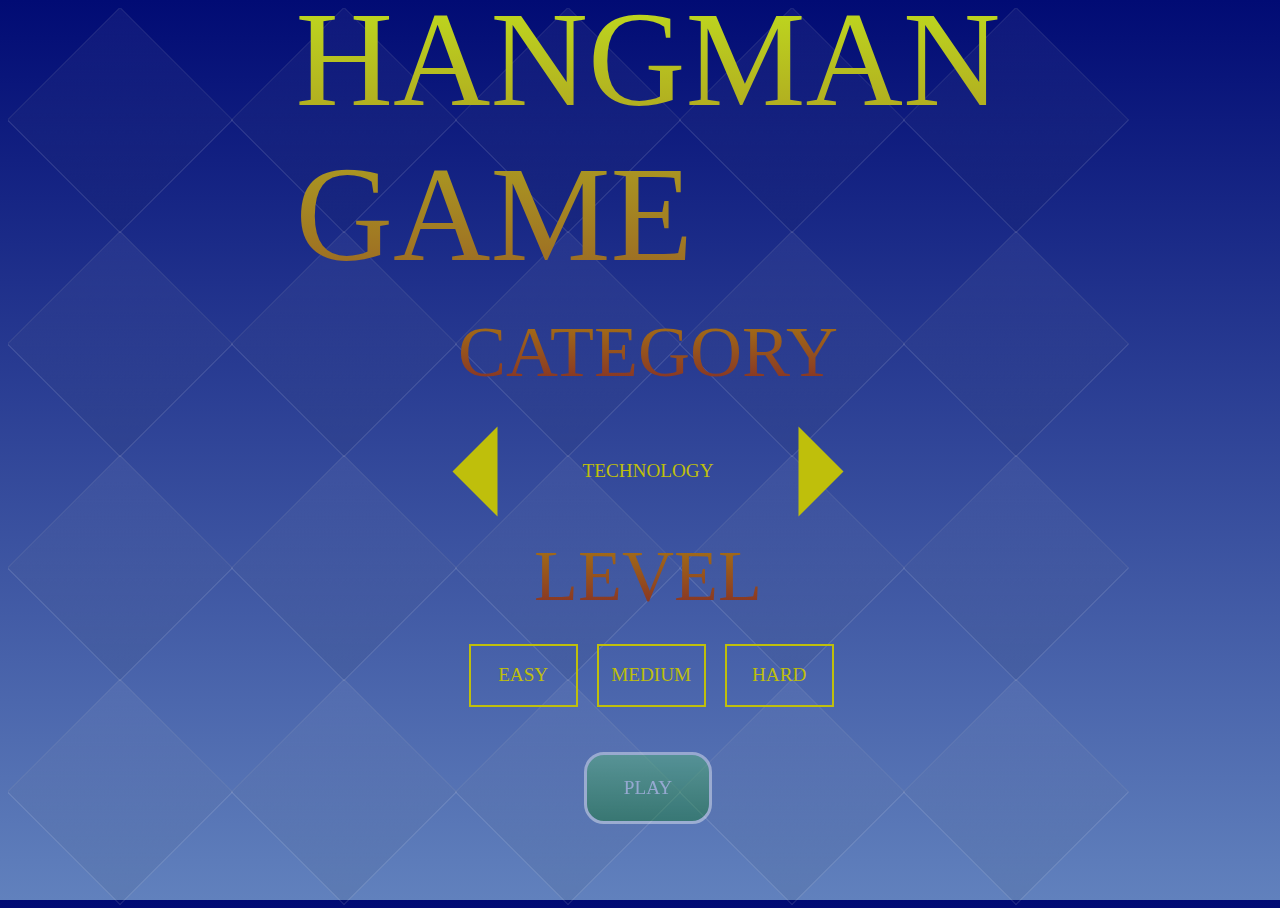
<file: index.html>
<!DOCTYPE html>
<html lang="en">
<head>
    <meta charset="UTF-8">
    <meta name="viewport" content="width=device-width, initial-scale=1.0">
    <title>Hangman</title>
    <link rel="stylesheet" href="Hangman.css">
</head>




<body class="bod" >


    <div class="vidD"></div>
    <div class="vidD"></div>
    <div class="vidD"></div>
    <div class="vidD"></div>
    <div class="vidD"></div>
    <div class="vidD"></div>
    <div class="vidD"></div>
    <div class="vidD"></div>
    <div class="vidD"></div>
    <div class="vidD"></div>
    <div class="vidD"></div>
    <div class="vidD"></div>
    <div class="vidD"></div>
    <div class="vidD"></div>
    <div class="vidD"></div>
    <div class="vidD"></div>
    <div class="vidD"></div>
    <div class="vidD"></div>
    <div class="vidD"></div>
    <div class="vidD"></div>
    <div class="mainDiv">
        <div class="titleT">HANGMAN GAME</div>
        <div class="textT">CATEGORY</div>
        <div class="categoriesDiv">
        <div id="btl" class="bt leftK"></div>
        <div  id="category" class="category"></div>
        <div id="btr" class="bt rightK"></div>
        </div>
        <div class="textT">LEVEL</div>
        <div class="levels">
         <input type="button" id="easyB" class="lev" value="EASY">
         <input type="button" id="mediumB" class="lev" value="MEDIUM">
         <input type="button" id="hardB" class="lev" value="HARD">
        </div>
         <div>
            <input type="button" class="disabledStart"  id="strtButton" value="PLAY" onclick="startGame()">
           
            <a href="Hangman.html" id="linkToStart"></a>
         </div>
    </div>


    <script type="text/javaScript" src="hangman.js"></script>
</body>
</html>
</file>
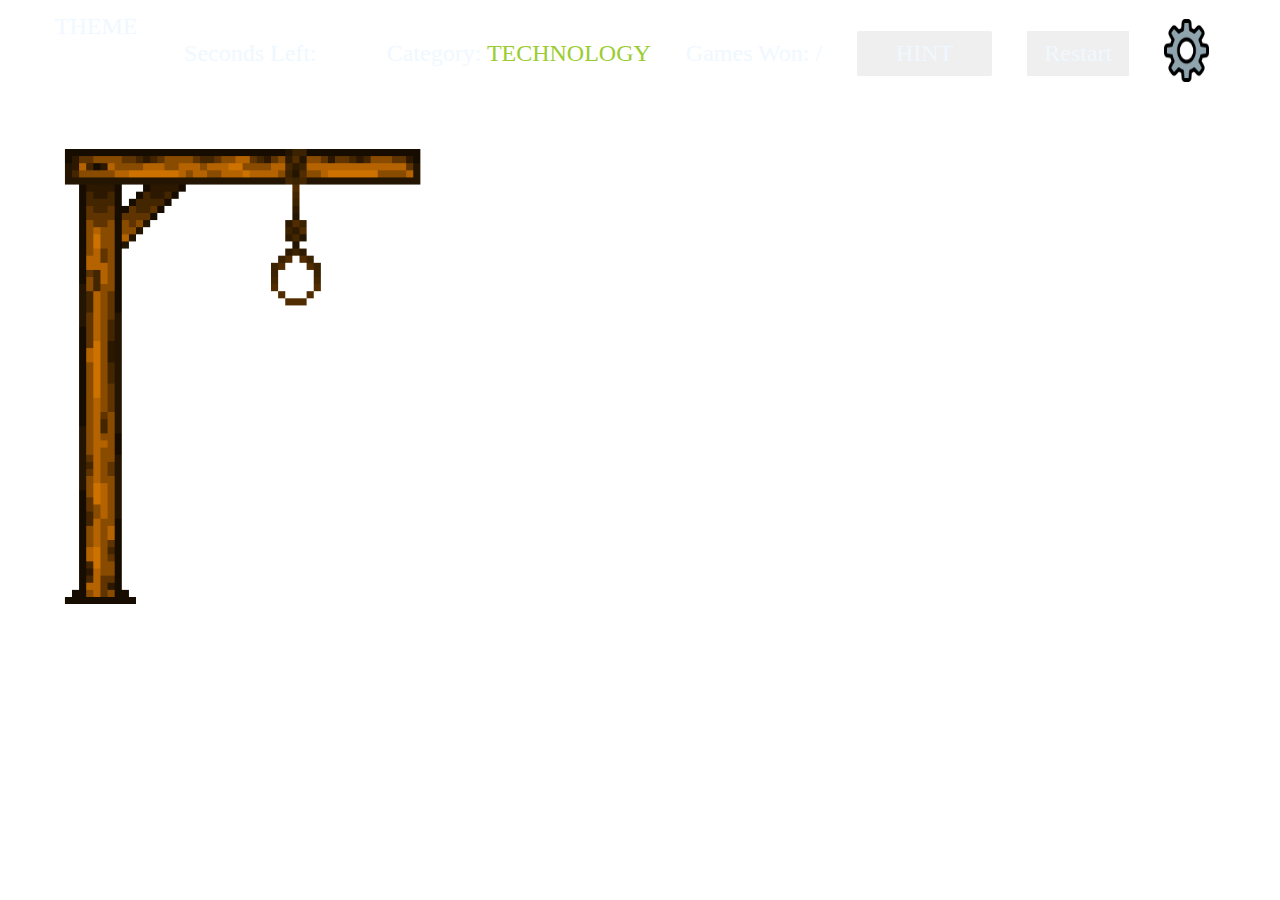
<file: Hangman.html>
<!DOCTYPE html>
<html lang="en">


<head>
    <meta charset="UTF-8">
    <meta name="viewport" content="width=device-width, initial-scale=1.0">
    <title>Hangman</title>
    <link rel="stylesheet" href="Hangman.css">
</head>


<body>




    <div id="options">
       
        <div id="dropdown">
        <div id="themeBox">THEME</div>
        <div id="modes">


       
     <div id="m1">Man </div>
         
     <div id="m2">Long Man </div>
     
     <div id="m3">Prisoner </div>
     
     <div id="m4">Girl</div>
     </div>
       
    </div>
   
 
       <div id="stats">
        <div >Seconds Left: <span id="secondsLeft"></span></div><!--add this-->
        <div><span id="diff"></span></div>
        <div>Category: <span id="categ"></span></div><!--edit added space after category-->
        <div id="gamesWon">Games Won: <span id="nbGamesWon"></span>/ <span id="totalGames"></span></div>
        <input id="hint" value="HINT" type="button">
        <input type="button" id="newgame" value="Restart" >
        <div> <img src="settings.png" class="settingIcon" onclick="reStart()" >
            <a href="index.html" id="linkToReStart"></a></div>
       </div>


    </div>
   


    <div id="game">


        <div id="left"><img src="MANI6.png" alt="" id="man"></div>


        <div class="right">
            <div id="word"> </div>
            <div id="keyboard"></div>
        </div>


    </div>
    <div id="btr" class="zero"></div>
  <div id="btl" class="zero"></div>
  <div id="easyB" class="zero"></div>
  <div id="mediumB" class="zero">
  </div>
  <div id="hardB" class="zero"></div>

  


    <script type="text/javaScript" src="hangman.js"></script>
</body>


</html>
</file>
<file: Hangman.css>
* {
  box-sizing: border-box;
}

#options {
  display: flex;
  height: 10vh;

  align-items: center;
  padding-left: 0%;
  padding-right: 1%;
}

#dropdown {


  margin-top: 13%;
  height: 30vh;
  width: 10vw;
  /*//here*/
}

#modes {

  display: none;
  margin-top: 0.3%;
  position: absolute;
  left: 4.5vh;

  box-shadow: 3px 3px 3px 3px rgba(0, 0, 0, 0.37);

}

#modes div {

  width: 15vh;
  height: 7vh;
  display: flex;
  align-items: center;
  justify-content: center;
  border: 1px solid black;
}

#modes div:hover {
  background-color: rgb(190, 186, 186);
  cursor: pointer;
}

#themeBox {
  color: aliceblue;
  font-size: x-large;/*edit3*/
  border-radius: 2%;
  height: 4vh;
  width: 5vw;
  display: flex;
  justify-content: center;
  align-items: center;
  margin-bottom: 0.5%;
  margin-left: 20%;
  padding: 3vh 7vh 3vh 7vh;/*edit*/
  font-family:fantasy;/*edit3*/
}

#themeBox:hover {
  cursor: pointer;
}

#hint {
  margin-bottom: 0%;
  color: aliceblue;
  margin-right: 0%;
  border-radius: 2%;
  height: 5vh;
  width: 15vh;/*edit3*/
  border: none;
  align-items: center;
  font-family:fantasy;/*edit3*/
  font-size: x-large;/*edit3*/
}

#hint:hover {
  cursor: pointer;
  opacity: 0.5;
}

#stats {
  width: 90%;
  height: 70%;
  display: flex;
  justify-content: space-between;
  align-items: center;
  font-family:fantasy;
  font-size: x-large;
  color: aliceblue;
  margin-left: 4%;/*edit added margin*/
  margin-right: 4%;/*edit added margin*/
  /*padding-left: 0%; removed padding left edit*/
}

.settingIcon {
  width: 3.5vw;
  height: 7vh;

}

.settingIcon:hover {
  opacity: 0.5;
  cursor: pointer;
}

#linkToReStart {
  width: 0;
  height: 0;
}

#newgame {
  color: aliceblue;
  padding: 0px;/*edit3*/
  height: 5vh;/*edit3*/
  width: 8vw;/*edit3*/
  border: none;
  font-family:fantasy;/*edit3*/
  font-size: x-large;/*edit3*/
}

#newgame:hover {
  cursor: pointer;
  opacity: 0.5;
  color: rgb(255, 255, 255);

}

.o1 {
  background-color: rgb(24, 28, 40);
}

.o2 {
  background-color: rgb(107, 143, 93);
}

.o3 {
  background-color: rgb(78, 72, 72);
}

.o4 {
  background-color: rgb(153, 85, 140);
  ;
}

#game {
  display: flex;
  align-items: center;
}


.g1 {
  background-color: rgb(134, 148, 189);


}


.g2 {
  background-color: rgb(147, 197, 127);
}

.g3 {
  background-color: rgb(153, 144, 144);
}


.g4 {
  background-color: rgb(201, 156, 193);
}


#left {
  width: 45%;
  height: 100%;
  margin: 4% 0% 4% 0%;
}


#left img {
  width: 80%;
  height: 80%;
  margin: auto;
}


.right {
  width: 55%;
  height: 100%;
  display: flex;
  flex-direction: column;
}


.letter {
  margin: 1.5%;
  font-size: calc(0.8em + 0.7vw);
  border-radius: 10%;
  min-height: 7vh;
  min-width: 7vh;
  display: flex;
  justify-content: center;

}


.letter1 {
  border-bottom: 4px solid hsl(209, 27%, 30%);
  border-left: 1px solid hsl(209, 27%, 30%);
  border-right: 1px solid hsl(209, 27%, 30%);
  ;
  background-color: hsl(212, 57%, 95%);
  color: hsl(207, 29%, 43%);
}


.letter2 {
  border-bottom: 4px solid hsl(116, 66%, 28%);
  color: hsl(116, 66%, 28%);
  border-left: 1px solid hsl(116, 66%, 28%);
  border-right: 1px solid hsl(116, 66%, 28%);
  background-color: rgb(216, 242, 193);
}


.letter3 {
  border-bottom: 4px solid rgb(78, 72, 72);
  color: rgb(78, 72, 72);
  border-left: 1px solid rgb(78, 72, 72);
  border-right: 1px solid rgb(78, 72, 72);
  background-color: rgb(207, 203, 203);
}


.letter4 {
  border-bottom: 4px solid rgb(116, 61, 106);
  color: rgb(97, 51, 88);
  border-left: 1px solid rgb(116, 61, 106);
  border-right: 1px solid rgb(116, 61, 106);
  background-color: rgb(251, 229, 247);


}


#word {
  padding: 0%;
  width: 90%;
  margin: 2%;
  align-self: center;
  height: 5%;
  margin-bottom: 10%;
  margin-top: 10%;
  display: flex;
  flex-wrap: nowrap;
  align-items: center;
  justify-content: center;
  font-size: xx-large;
}


#keyboard {
  width: 90%;
  height: 40vh;
  align-self: center;
  margin: 3%;
  display: flex;
  flex-wrap: wrap;
  padding: 2%;
  align-items: center;
  align-content: center;
  justify-content: center;
}


#keyboard button {
  margin: 1%;
  height: 19%;
  width: 8%;
  font-size: calc(0.8em + 1vw);
  border-radius: 20%;
  display: flex;
  align-items: center;
  justify-content: center;
}




.kb1 {
  color: hsl(207, 27%, 34%);
  border: 2px solid hsl(207, 27%, 34%);
  background-color: hsl(212, 57%, 95%);
}




.kb2 {
  color: hsl(116, 66%, 28%);
  background-color: rgb(216, 242, 193);

  border: 2px solid hsl(116, 66%, 28%);

}


.kb3 {
  color: rgb(78, 72, 72);
  background-color: rgb(207, 203, 203);

  border: 2px solid rgb(78, 72, 72);
}


.kb4 {
  color: rgb(116, 61, 106);
  border: 2px solid rgb(116, 61, 106);
  background-color: rgb(251, 229, 247);
}






.wrong {
  color: rgb(179, 47, 47);
  background-color: rgb(218, 111, 111);
  border: 2px solid rgb(179, 47, 47);
}


.correct {
  background-Color: rgb(190, 251, 147);
  color: rgb(64, 125, 20);
  border: 2px solid rgb(64, 125, 20);
}


.kb1:hover {
  color: aliceblue;
  border: 2px solid aliceblue;
  background-color: hsl(245, 80%, 69%);
}




.kb2:hover {
  color: aliceblue;
  border: 2px solid aliceblue;
  background-color: rgb(117, 160, 82);


}


.kb3:hover {
  color: aliceblue;
  border: 2px solid aliceblue;
  background-color: rgb(78, 69, 69);

}


.kb4:hover {
  color: aliceblue;
  border: 2px solid aliceblue;
  background-color: rgb(163, 75, 147);
}


.lb1 {
  color: hsl(207, 27%, 34%);
  border: 2px solid hsl(207, 27%, 34%);
  background-color: hsl(212, 57%, 95%);
}


.lb2 {
  color: hsl(116, 66%, 28%);
  background-color: rgb(216, 242, 193);

  border: 2px solid hsl(116, 66%, 28%);
}

.lb3 {
  color: rgb(78, 72, 72);
  background-color: rgb(207, 203, 203);

  border: 2px solid rgb(78, 72, 72);
}

.lb4 {
  color: rgb(116, 61, 106);
  border: 2px solid rgb(116, 61, 106);
  background-color: rgb(251, 229, 247);
}




/*for start page*/


.bod {

  align-items: center;
}


.titleT {

  background: linear-gradient(to bottom, #c1e11e 0%, #9a6324 100%);
  -webkit-background-clip: text;
  -webkit-text-fill-color: transparent;
  font-size: 15vh;
  font-family: fantasy;
  margin: 1%;
  margin-top: 15%;
  margin-bottom: 2%;


}

.textT {

  background: linear-gradient(to bottom, #a97a13 0%, #822828 100%);
  -webkit-background-clip: text;
  -webkit-text-fill-color: transparent;
  font-size: 8vh;
  font-family: fantasy;
  margin: 1%;
}





.categoriesDiv {


  display: flex;
  justify-content: space-between;
  align-items: center;


  margin-top: 4%;
  margin-bottom: 2%;


}


.category {
  display: flex;
  justify-content: center;
  width: 20vw;
  height: 10vh;
  color: rgb(191, 191, 11);
  align-items: center;
  font-size: larger;
  font-family: 'Courier New', Courier, monospace;
  font-family: fantasy;
}


.rightK {


  width: 0;
  height: 0;
  border-bottom: 5vh solid rgb(191, 191, 11);
  border-left: 5vh solid transparent;
  border-right: 5vh solid transparent;
  rotate: 90deg;


}


.leftK {


  width: 0;
  height: 0;
  border-bottom: 5vh solid rgb(191, 191, 11);
  border-left: 5vh solid transparent;
  border-right: 5vh solid transparent;
  rotate: -90deg;


}




.bt:hover {
  /*here*/
  opacity: 0.5;
}




.levels {
  display: flex;
  justify-content: center;
  align-items: center;
  margin-right: 2%;
  margin-bottom: 5%;

}


.lev {
  width: 10vw;
  height: 7vh;
  margin-left: 5%;
  margin-top: 5%;
  background-color: transparent;
  font-family: fantasy;
  font-size: larger;


  border: 0.2vw solid rgb(191, 191, 11);
  color: rgb(191, 191, 11);


}


.lev:hover {
  cursor: pointer;
}


.thisButton {

  border: 0.2vw solid rgb(35, 191, 11);
  color: rgb(35, 191, 11);



}




#strtButton {

  align-items: center;
  justify-content: center;


  margin-top: 10%;


  width: 10vw;
  height: 8vh;


  font-family: fantasy;
  font-size: larger;
  color: aliceblue;


  background: linear-gradient(to bottom, #5ac66e 0%, #097a15 100%);


  border: 3px solid rgb(255, 255, 255);

  border-radius: 20px;

}




.workStart:hover {
  opacity: 0.8;
  cursor: pointer;
  color: #b7b7b7;
}


.disabledStart {
  opacity: 0.4;
}


.disabledStart:hover {
  cursor: default;
}






.zero {
  width: 0;
  height: 0;
}


#categ {
  color: yellowgreen;
}


.hard {
  color: red;
  -webkit-text-stroke: 0.5px rgb(236, 175, 175);
}


.easy {
  color: blue;
}


.medium {
  color: orange;
}


#linkToStart {
  width: 0;
  height: 0;
  font-size: 0;
}








.bod,
html {
  height: 100%;
  overflow: hidden;
}

.bod {

  background: linear-gradient(to bottom, #010b74 0%, #6181bd 100%);
}

.vidD {
  border: 1px solid rgba(255, 255, 255, .1);
  width: 10em;
  height: 10em;
  transform: rotate(45deg);
  margin: 2em;
  float: left;
  background: linear-gradient(135deg, rgba(255, 255, 255, 0.05) 0%, rgba(0, 0, 0, 0.05) 100%);
}


.mainDiv {


  display: flex;
  flex-direction: column;
  align-items: center;
  justify-content: center;
  /*border: 2px solid rgb(190, 190, 95);*/
  border-radius: 10px;
  height: 60vh;
  width: 50vw;
  margin-left: 25%;
  margin-top: 6%;
  position: absolute;

}
</file>
